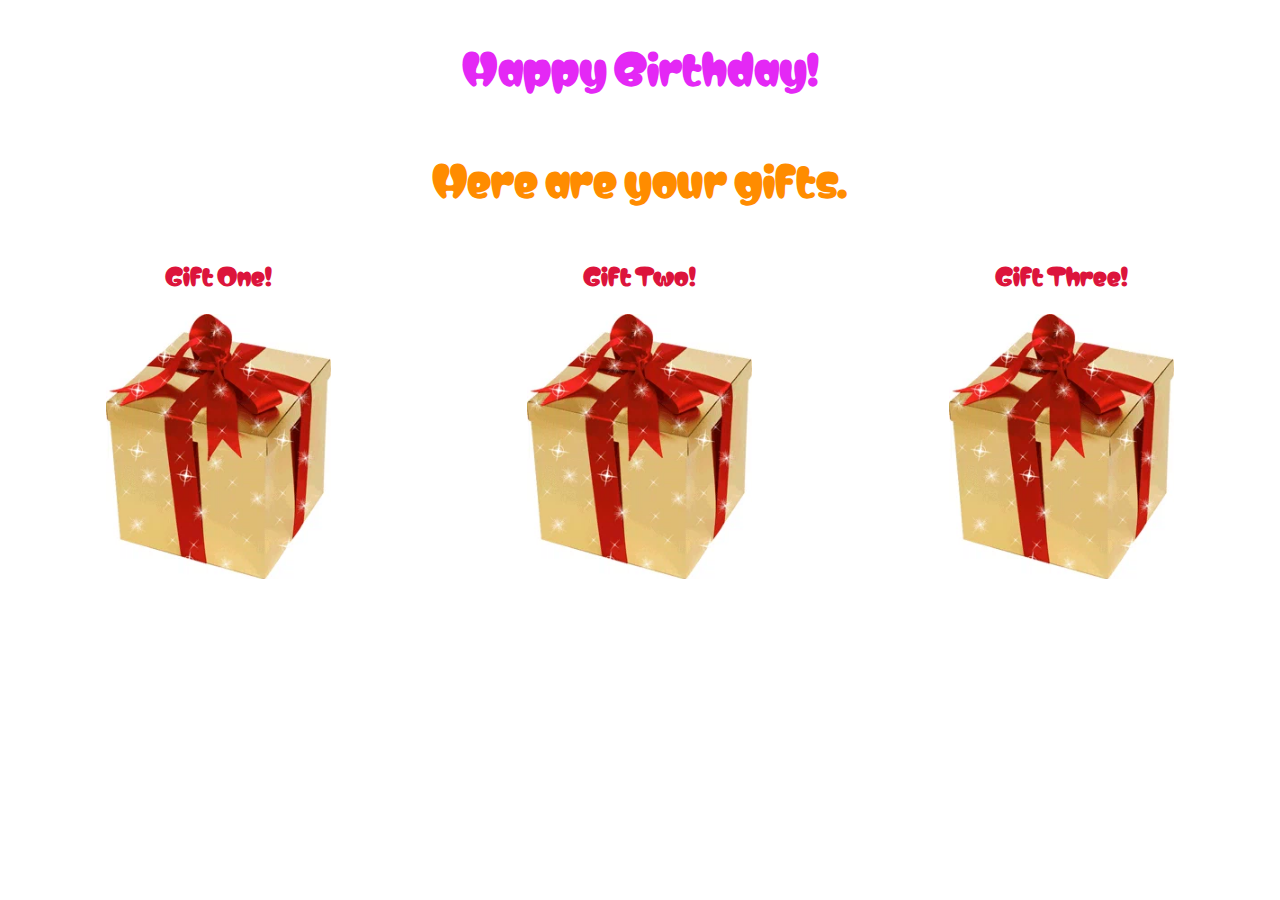
<file: HTML_and_CSS/birthday_gift_site/index.html>
<!DOCTYPE html>
<html lang="en">
<head>
    <link rel="stylesheet" href="style.css">
    <link rel="preconnect" href="https://fonts.googleapis.com">
    <link rel="preconnect" href="https://fonts.gstatic.com" crossorigin>
    <link href="https://fonts.googleapis.com/css2?family=Matemasie&display=swap" rel="stylesheet">
    <meta charset="UTF-8">
    <meta name="Birthday Gift Site" content="Displays Gifts to the User on Hover.">
    <title>BirthdayGift</title>
</head>
<body>
    <div class="page">
    <h1 class="heading"><span class="hapbir">Happy Birthday!</span></h1>
    <h1 class="heading"><span class="here">Here are your gifts.</span></h1>
    <div class="gift-sec">
        <div class="g1">
            <h3>Gift One!</h3>
            <div class="gift1"></div>
        </div>
        <div class="g2">
            <h3>Gift Two!</h3>
            <div class="gift2"></div>
        </div>
        <div class="g3">
            <h3>Gift Three!</h3>
            <div class="gift3"></div>
        </div>
    </div>
    </div>
</body>
</html>
</file>
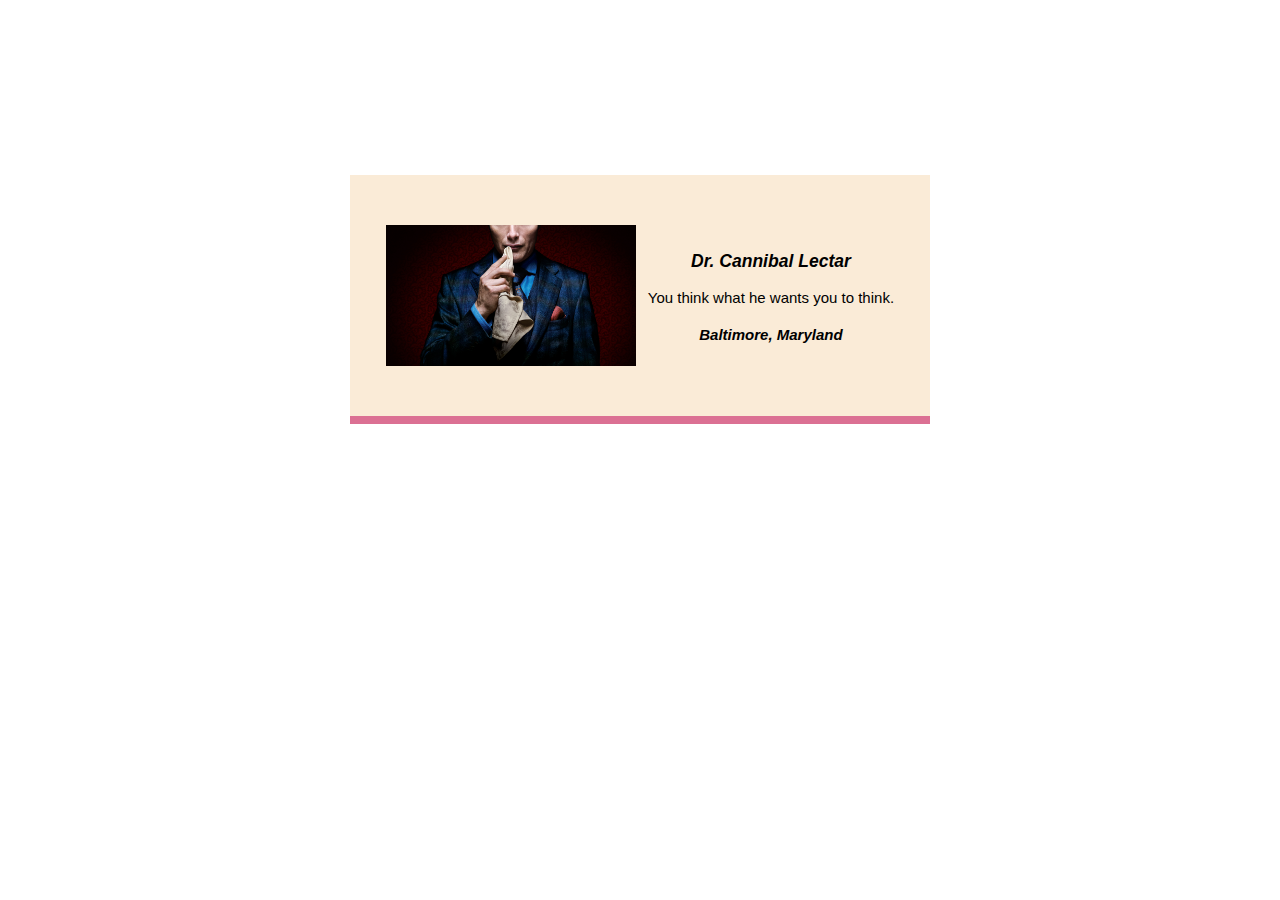
<file: HTML_and_CSS/digital_business_card/index.html>
<!DOCTYPE html>
<html lang="en">
<head>
    <link rel="stylesheet" href="./style.css">
    <meta charset="UTF-8">
    <meta name="Digital Business Card" content="Red Dragon">
    <title>Red Dragon</title>
</head>
<body>
    <div class="card">
        <img 
        class="image"
        src="./image.jpg" alt="Dr. Lectar using a towel to wipe his face." title="Red Dragon">
        <div class="content">
            <h3 class="italic">Dr. Cannibal Lectar</h3>
            <p>You think what he wants you to think.</p>
            <h4 class="italic">Baltimore, Maryland</h4>
        </div>
    </div>
</body>
</html>
</file>
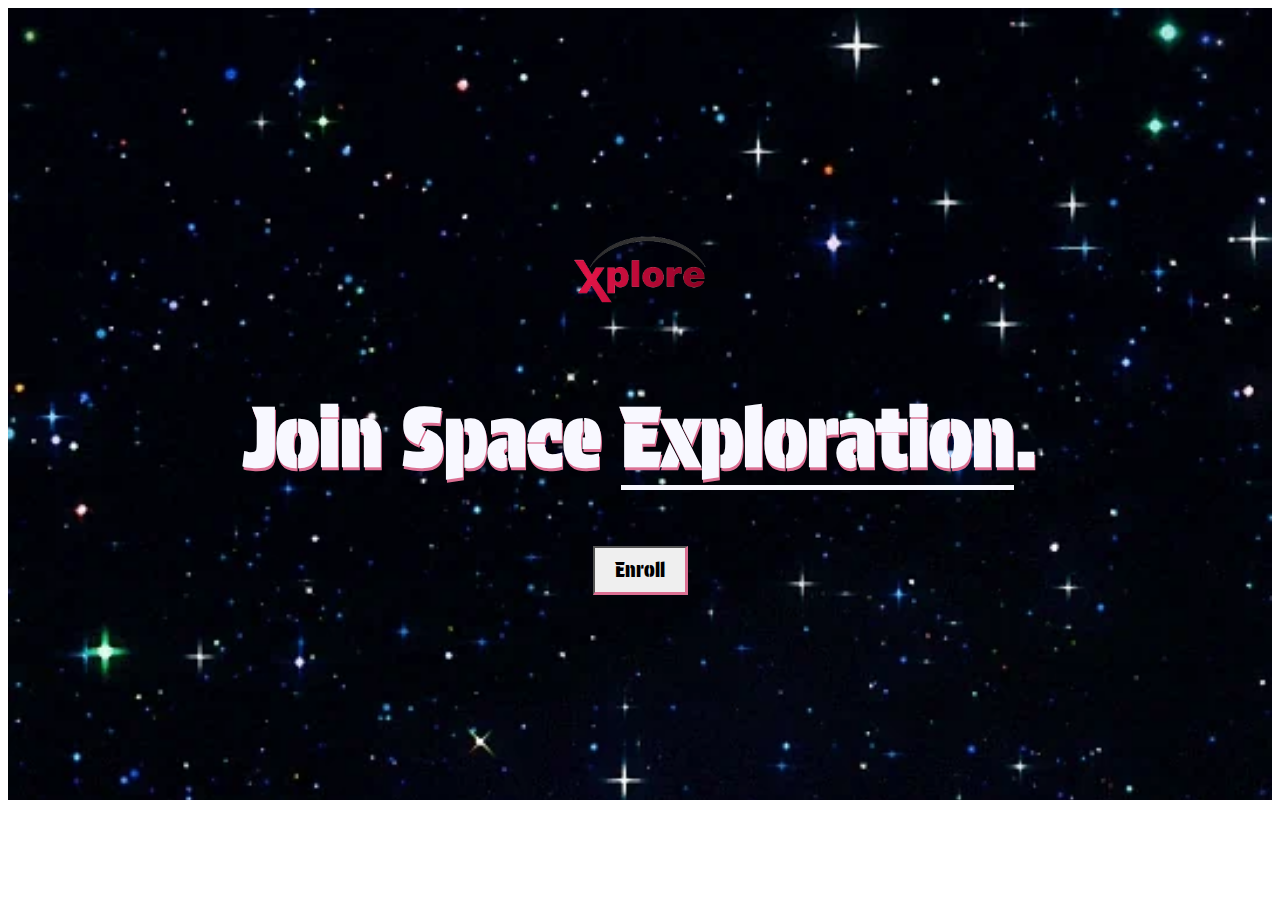
<file: HTML_and_CSS/space_exploration_site/index.html>
<!DOCTYPE html>
<html lang="en">
<head>
    <link rel="stylesheet" href="./style.css">
    <link rel="preconnect" href="https://fonts.googleapis.com">
    <link rel="preconnect" href="https://fonts.gstatic.com" crossorigin>
    <link href="https://fonts.googleapis.com/css2?family=Protest+Guerrilla&display=swap" rel="stylesheet">
    <meta charset="UTF-8">
    <meta name="Space Exploration" content="Space Exploration Site">
    <title>XploreSpace</title>
</head>
<body>
    <div class="background">
        <img class="logo" src="./logo.webp" alt="">
        <h1>Join Space <span class="underline">Exploration</span>.</h1>
        <button class="btn">Enroll</button>
    </div>
    
</body>
</html>
</file>
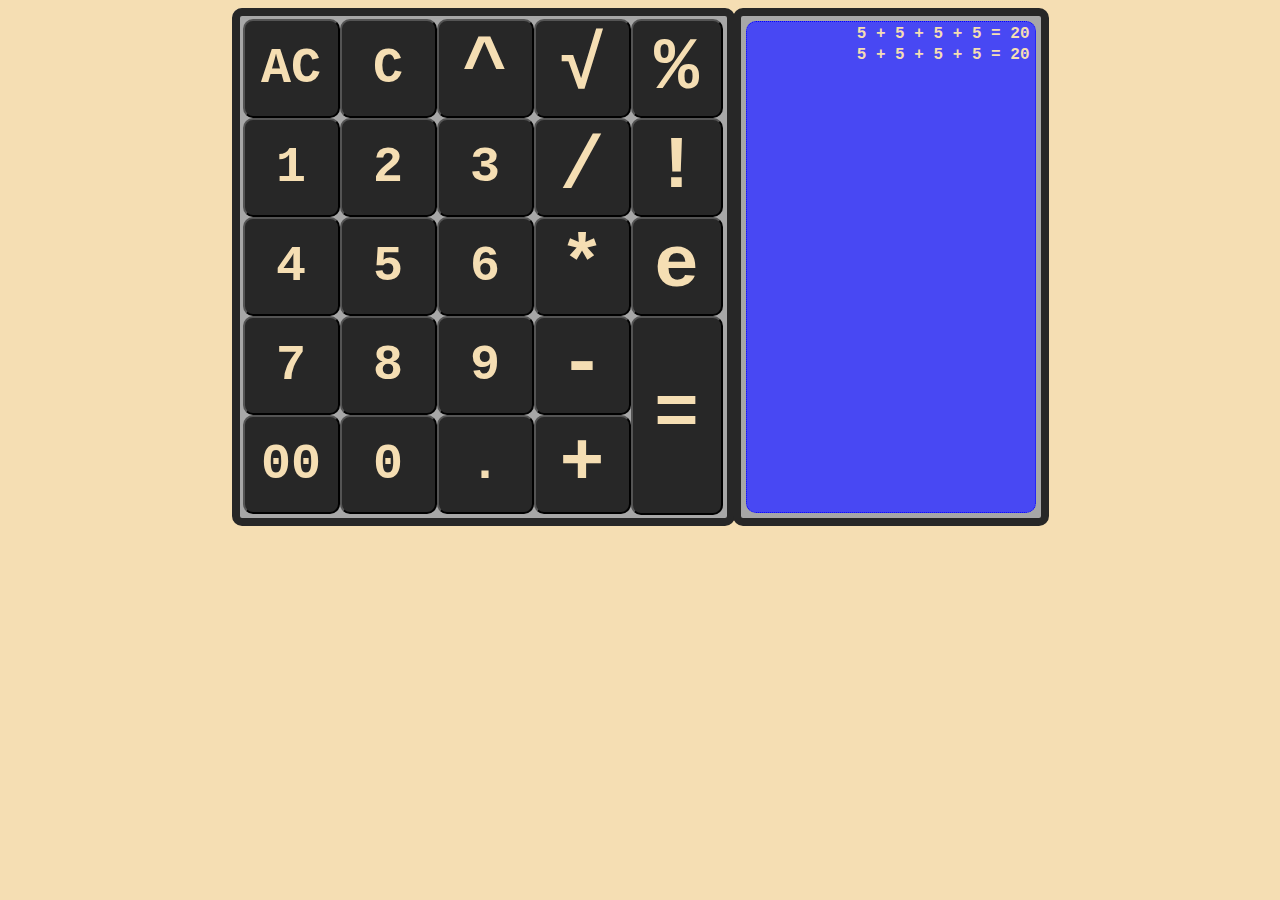
<file: JavaScript/calculator_challenge/index.html>
<!DOCTYPE html>
<html lang="en">
<head>
    <link rel="stylesheet" href="./style.css">
    <meta charset="UTF-8">
    <meta name="Calculator" content="Calculator Appn">
    <title>Calculator</title>
</head>
<body>
    <div class="main1">
        <div class="inter">
            <div class="kpad1">
                <div class="k1r1">
                    <button class="btn1 fn">AC</button>
                    <button class="btn1 fn">C</button>
                    <button class="btn4 fn">^</button>
                    <button class="btn4 fn">&Sqrt;</button>
                </div>
                <div class="k1r1">
                    <button class="btn1 fn">1</button>
                    <button class="btn1 fn">2</button>
                    <button class="btn1 fn">3</button>
                    <button class="btn4 fn">/</button>
                </div>
                <div class="k1r1">
                    <button class="btn1 fn">4</button>
                    <button class="btn1 fn">5</button>
                    <button class="btn1 fn">6</button>
                    <button class="btn4 fn">*</button>
                </div>
                <div class="k1r1">
                    <button class="btn1 fn">7</button>
                    <button class="btn1 fn">8</button>
                    <button class="btn1 fn">9</button>
                    <button class="btn4 fn">-</button>
                </div>
                <div class="k1r1">
                    <button class="btn1 fn">00</button>
                    <button class="btn1 fn">0</button>
                    <button class="btn1 fn">.</button>
                    <button class="btn4 fn">+</button>
                </div>
            </div>
            <div class="kpad2">
                <button class="btn2 fn">%</button>
                <button class="btn2 fn">!</button>
                <button class="btn2 fn">e</button>
                <button class="btn3 fn">=</button>
            </div>
        </div>
    </div>
    <div class="main2">
        <div class="screen frame">
            <p class="fn">5 + 5 + 5 + 5 = 20</p>
            <p class="fn">5 + 5 + 5 + 5 = 20</p>
        </div>

    </div>
</body>
</html>
</file>
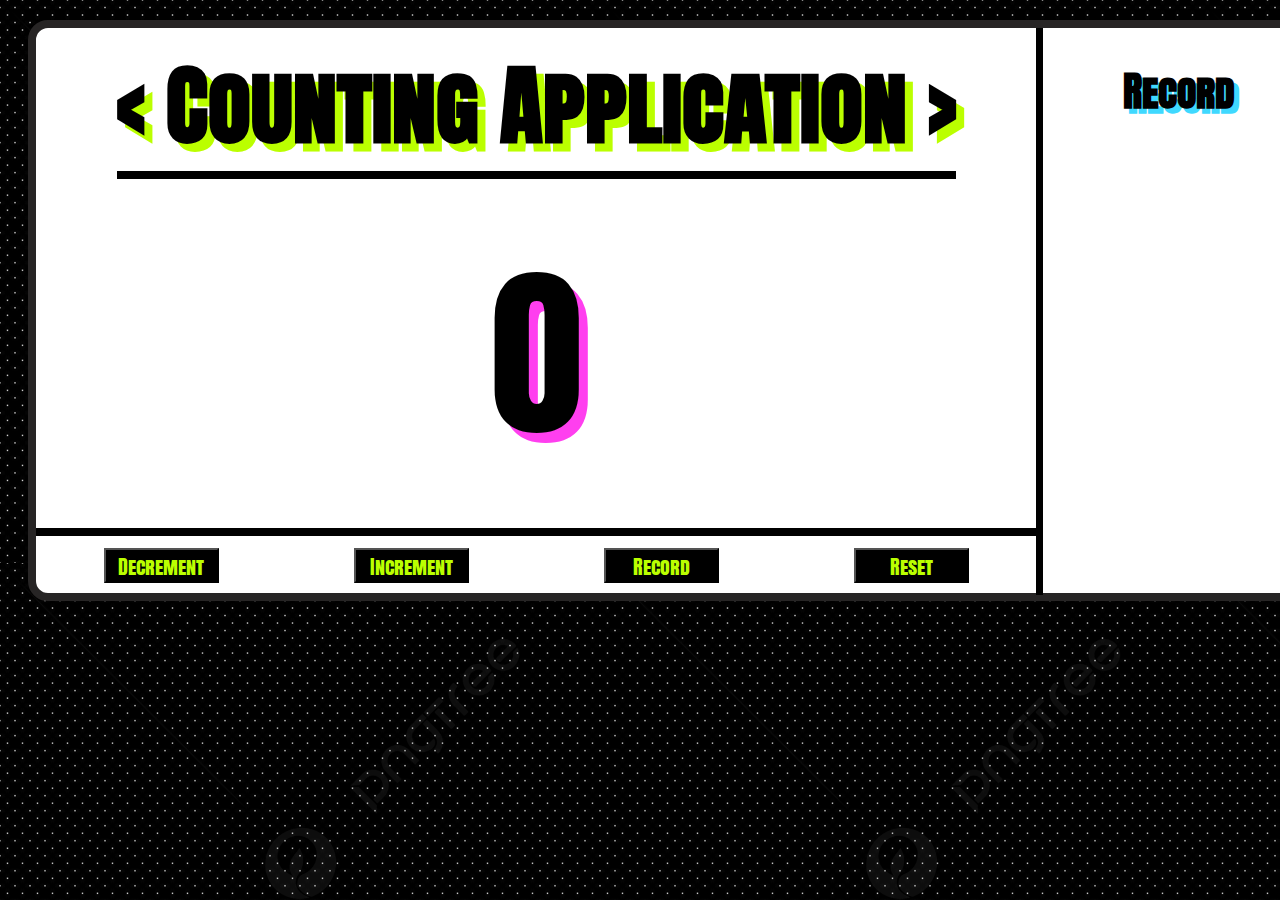
<file: JavaScript/counter_app/index.html>
<!DOCTYPE html>
<html lang="en">
<head>
    <link rel="stylesheet" href="style.css">
    <link rel="preconnect" href="https://fonts.googleapis.com">
    <link rel="preconnect" href="https://fonts.gstatic.com" crossorigin>
    <link href="https://fonts.googleapis.com/css2?family=Anton+SC&display=swap" rel="stylesheet">
    <meta charset="UTF-8">
    <meta name="Counter" content="Counting App">
    <title>Counter</title>
</head>
<body>
    <div class="container">
        <div class="display">
            <div class="main">
                <h1 id="name">&lt; Counting Application &gt;</h1>
                <p id="num">0</p>
            </div>
            <div class="record">
                <h2 id="name2">Record</h2>
                <ul id="list">
                </ul>
            </div>
        </div>
        <div class="inter">
            <button id="dec">Decrement</button>
            <button id="inc">Increment</button>
            <button id="rec">Record</button>
            <button id="res">Reset</button>
        </div>
    </div>
    <script src="./index.js"></script>
</body>
</html>
</file>
<file: HTML_and_CSS/birthday_gift_site/style.css>
.page {
    display: flex;
    flex-direction: column;
    font-family: "Matemasie", sans-serif;
    font-weight: 400;
    font-style: normal;
    font-size: 20px;
}

.hapbir {
    color: #e428f5;
}
.heading {
    display: flex;
    justify-content: center;
}

.here {
    color: darkorange;
}
.gift-sec {
    display: flex;
    flex-direction: row;
    justify-content: space-around;
}
img {
    width: 225px;
}
.g1, .g2, .g3 {
    display: flex;
    flex-direction: column;
    align-items: center;
}

h3 {
    color: crimson;
}

.gift1, .gift2, .gift3 {
    background-image: url("./wrap.webp");
    background-size: cover;
    width: 225px;
    height: 265px;
}

.gift1:hover {
    background-image: url("./g1.webp");
}

.gift2:hover {
    background-image: url("./g2.webp");
}

.gift3:hover {
    background-image: url("./g3.webp");
}
</file>
<file: HTML_and_CSS/digital_business_card/style.css>
.image {
    width: 250px;
}
.card {
    margin-top: 175px;
    background-color: antiquewhite;
    margin-left: auto;
    margin-right: auto;
    padding: 50px 30px;
    width: 520px;
    display: flex;
    justify-content: space-around;
    border-bottom: 8px solid palevioletred;
}   
.content {
    font-size: 15px;
    font-family: Verdana, Geneva, Tahoma, sans-serif;
    text-align: center;
    margin-top: 8px;
}
.italic {
    font-style: italic;
}
</file>
<file: HTML_and_CSS/space_exploration_site/style.css>
.background {
    background-image: url("background.webp");
    background-size: cover;
    padding: 205px 200px;
    font-size: 40px;
    text-align: center;
    color:ghostwhite;
    text-shadow: 1px 3px palevioletred;
}
.btn {
    font-family: "Protest Guerrilla", sans-serif;
    font-weight: 400;
    font-style: normal;
    font-size: 20px;
    padding: 10px 20px;
    border-bottom: 3px solid palevioletred;
    border-right: 3px solid palevioletred;
}
body {
    font-family: "Protest Guerrilla", sans-serif;
    font-weight: 400;
    font-style: normal;
    
}
.logo {
    width: 200px;
}

.underline {
    border-bottom: 5px solid ghostwhite;
}
</file>
<file: JavaScript/calculator_challenge/style.css>
body {
    display: flex;
    justify-content: center;
    background-color: wheat;
}
.main1 {
    width: 500px;
    height: 515px;
    border-radius: 10px;
    background-color: rgb(167, 167, 167);
}

.main2 {
    width: 300px;
    height: 502px;
    margin-left: 1px;
    border-radius: 10px;
    background-color: rgb(167, 167, 167);
    border: 8px solid rgb(39, 39, 39);
}

.screen {
    height: 490px;
    margin: 5px;
    display: flex;
    flex-direction: column;
    align-items: end;
    border-radius: 10px;
    background-color: rgb(72, 72, 243);
}

p {
    color: wheat;
    margin: 3px 5px 0px 0px;
}

.fn {
    font-family: 'Courier New', Courier, monospace;
    font-weight: bold;
}

#result {
    display: flex;
    justify-content: end;
    align-items: end;
    font-size: 60px;
}

.inter {
    display: flex;
    width: 481px;
    height: 496px;
    border-radius: 10px;
    padding: 3px;
    border: 8px solid rgb(39, 39, 39);
}
.kpad1 {
    width: 546px;
    height: 502px;
    border-radius: 10px;
}

.k1r1 {
    display: flex;
    height: 99px;
    border-radius: 10px;
}

.btn1 {
    color: wheat;
    background-color: rgb(39, 39, 39);
    width: 97px;
    border-radius: 10px;
    font-size: 50px;
}

.kpad2 {
    width: 146px;
    height: 502px;
    border-radius: 10px;
}

.btn2 {
    color: wheat;
    background-color: rgb(39, 39, 39);
    width: 92px;
    height: 99px;
    border-radius: 10px;
    font-size: 75px;
}

.btn3 {
    color: wheat;
    background-color: rgb(39, 39, 39);
    width: 92px;
    height: 199px;
    border-radius: 10px;
    font-size: 75px;
}

.btn4 {
    color: wheat;
    background-color: rgb(39, 39, 39);
    width: 97px;
    border-radius: 10px;
    font-size: 75px;
}

button:hover {
    color: white;
}

.frame {
    border: 1px dotted blue;
}
</file>
<file: JavaScript/counter_app/style.css>
.main {
    display: flex;
    flex-direction: column;
    align-items: center;
    justify-items: start;
    width: 1000px;
    height: 500px;
}

body {
    background-image: url("./background.jpg");
    font-family: "Anton SC", sans-serif;
    font-weight: 400;
    font-style: normal;
}

.container {
    background-color: white;
    border: 8px solid rgb(39, 37, 37);
    display: flex;
    flex-direction: column;
    align-items: start;
    width: 1300px;
    height: 565px;
    margin: 20px;
    border-radius: 20px;
}
.display {
    display: flex;
}
.inter {
    display: flex;
    width: 1000px;
    padding: 12px 0px;
    justify-content: space-around;
    border-top: 8px solid black;
    border-right: 7px solid black;
}

button {
    width: 115px;
    height: 35px;
    background-color: black;
    color: rgb(187, 255, 0);
    font-family: "Anton SC", sans-serif;
    font-weight: 400;
    font-style: normal;
    font-size: 20px;
}

button:hover {
    color: rgb(255, 63, 239);
    background-color: rgb(22, 22, 22);
}

.record {
    border-left: 7px solid black;
    width: 293px;
}

#list {
    margin-top: 0px;
    margin-left: 50px;
}

#name2 {
    padding: 0px 0px 0px 80px;
    font-size: 40px;
    text-shadow: 5px 5px 0px rgb(63, 217, 255);
    margin-bottom: 10px;
}

#num {
    font-size: 185px;
    margin-top: 25px;
    text-shadow: 9px 10px 0px rgb(255, 63, 239);
}

li {
    display: flex;
    justify-content: center;
    font-size: 25px;
    color: rgb(187, 255, 0);
    background-color: rgb(0, 0, 0);
    width: 100px;
}

li:hover {
    color: rgb(255, 63, 239);
}

#name {
    font-size: 88px;
    margin: 10px;
    border-bottom: 8px solid black;
    text-shadow: 8px 8px 0px rgb(187, 255, 0);
}
</file>
